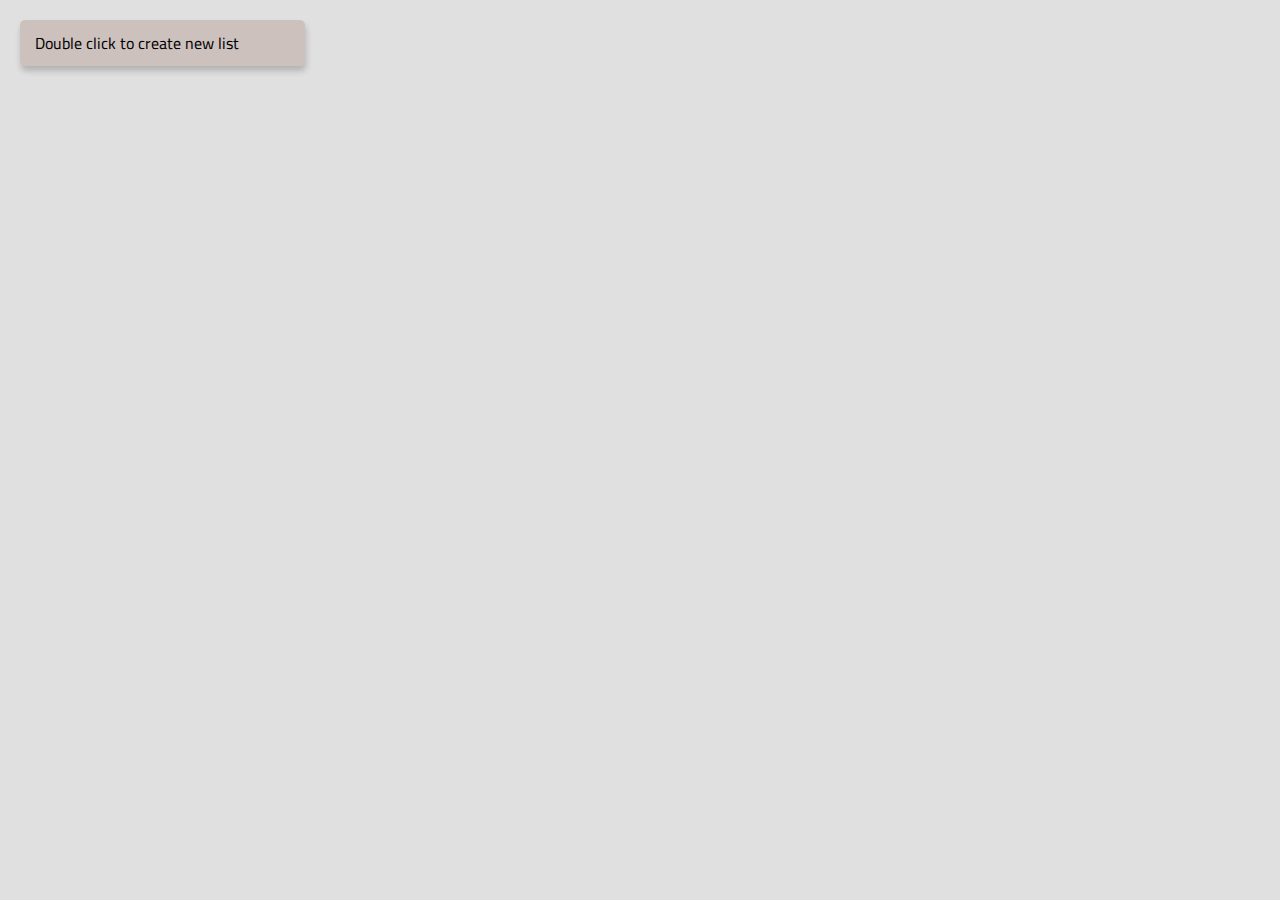
<file: index.html>
<!DOCTYPE html>
<html lang="en">
  <head>
    <meta charset="UTF-8" />
    <meta http-equiv="X-UA-Compatible" content="IE=edge" />
    <meta name="viewport" content="width=device-width, initial-scale=1.0" />
    <link rel="stylesheet" href="css/resetstyle.css" />
    <link rel="stylesheet" href="css/style.css" />
    <link rel="stylesheet" href="https://cdnjs.cloudflare.com/ajax/libs/font-awesome/5.13.0/css/all.min.css">
    <title>Combined shopping and to-do list</title>
  </head>
  <body>
    <div id="app">
      
      <div class="newBoard">
        <p>Double click to create new list</p>
      </div>
    </div>
    <script src="js/script.js"></script>
  </body>
</html>
</file>
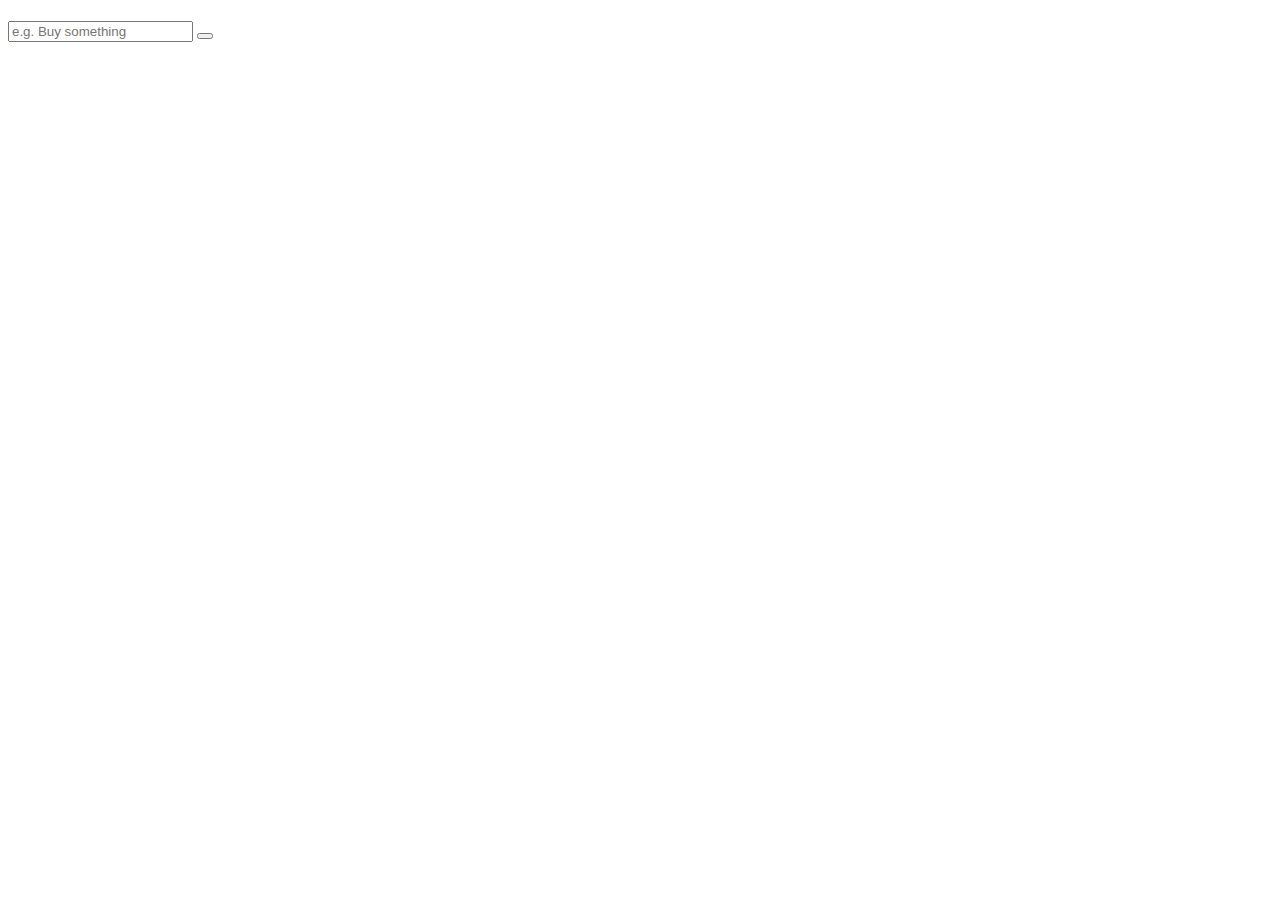
<file: rss/board.html>
<!DOCTYPE html>
<html lang="en">
<head>

</head>
<body>
    <div id="app">
        <div class="board">
          <div class="board__titleBox">
          <h4 class="board__title"></h4><i class="fas fa-times fa-sm hidden"></i>
          </div>
          <div class="board__form">
            <input class="board__input" type="text" placeholder="e.g. Buy something" />
            <button class="board__addButton"><i class="fas fa-plus fa-lg"></i></button>
          </div> 
        </div>
      </div>
          
</body>
</html>
</file>
<file: css/style.css>
@import url("https://fonts.googleapis.com/css2?family=Noto+Sans+Display:wght@400;700&display=swap");
@import url("https://fonts.googleapis.com/css2?family=Cairo:wght@400;700&display=swap");

:root {
  /* --primary-color: rgba(98, 20, 2, 0.31); */
  --primary-color: rgba(155, 155, 155, 0.31);
  --list-color: rgba(207, 166, 166, 0.42);
  --ghost-color: rgba(98, 20, 2, 0.15);
  --button-text-color: hsla(0, 0%, 24%, 1);
  --button-color: hsla(180, 31%, 91%, 1);
  --light-color: white;
  --dark-color: 	hsl(0, 0%, 66%);
  --placeholder-color: hsla(0, 0%, 66%, 0.6);
  --shadow: 1px 5px 6px rgba(0, 0, 0, 0.2);
  --ff-main: "Cairo", sans-serif;
  --radius: 5px;

}

body {
  background-color: var(--primary-color);
  font-family: var(--ff-main);
}

#app {
  display: flex;
  flex-direction: row;
  justify-content: left;
  flex-wrap: wrap
}

.board, .newBoard{
  width: 255px;
  background-color: var(--list-color);
  /* min-height: 75vh; */
  margin: 20px;
  border-radius: var(--radius);
  padding: 15px;
  box-shadow: var(--shadow);
}

.board__title {
  flex:0 0 auto;
  padding: 0 0 5px 0;
  font-size: 1.25rem;
  text-transform: capitalize;
  font-family: var(--ff-main);
  outline: none;
}

.board__form,
.list__item-block, 
.board__titleBox{
  display: flex;
}
.board__titleBox{
  justify-content: space-between;
}
.hidden{
  visibility: hidden;
}
.board__input {
  line-height: 1.2em;
  margin: 5px 0;
  border-radius: var(--radius) 0 0 var(--radius);
  flex: 1 0 auto;
  border-color: transparent;
  outline: none;
  font-family: var(--ff-main);
  font-size: 1rem;
  padding: 0 5px;
}

.board__addButton {
  flex: 0 0 35px;
  background-color: var(--button-color);
  color: var(--button-text-color);
  margin: 5px 0;
  border-radius: 0 var(--radius) var(--radius) 0;
  border-color: transparent;
  font-family: var(--ff-main);
  font-size: 1rem;
}

.board__addButton:hover {
  color: var(--button-color);
  background-color: var(--button-text-color);
  text-shadow: 6px 2px rgba(27, 27, 27, 0.2);
}

.list__item {
  background-color: var(--light-color);
  outline: none;
  margin: 5px 0px;
  padding: 10px;
  border-radius: var(--radius) 0 var(--radius) 0;
  cursor: pointer;
  overflow-wrap: break-word;
  flex: 0 0 auto;
  width: 190px;
  font-family: var(--ff-main);
  box-shadow: var(--shadow);
}

.list__item[done="true"] {
  text-decoration: line-through;
  text-decoration-color: green;
  color: var(--dark-color);
}

.list__item-block i{
  flex: 0 0 auto;
  align-self: center;
  margin: auto;
}
.board__titleBox i {
  flex: 0 0 auto;

}

::placeholder { /* Chrome, Firefox, Opera, Safari 10.1+ */
  color: var(--placeholder-color);
}

:-ms-input-placeholder { /* Internet Explorer 10-11 */
  color: var(--placeholder-color);
}

::-ms-input-placeholder { /* Microsoft Edge */
  color: var(--placeholder-color);
}


.list__item-block i:hover {
  color: white;
  text-shadow: 6px 2px rgba(255, 255, 255, 0.3);
}


.newBoard {
  background-color: var(--ghost-color) !important;
  /* flex-basis: 400px; */
  align-self: flex-start;
}
</file>
<file: css/resetstyle.css>
/* http://meyerweb.com/eric/tools/css/reset/
v2.0 | 20110126
License: none (public domain)
*/
html, body, div, span, applet, object, iframe,
h1, h2, h3, h4, h5, h6, p, blockquote, pre,
a, abbr, acronym, address, big, cite, code,
del, dfn, em, img, ins, kbd, q, s, samp,
small, strike, strong, sub, sup, tt, var,
b, u, i, center,
dl, dt, dd, ol, ul, li,
fieldset, form, label, legend,
table, caption, tbody, tfoot, thead, tr, th, td,
article, aside, canvas, details, embed,
figure, figcaption, footer, header, hgroup, 
menu, nav, output, ruby, section, summary,
time, mark, audio, video {
    margin: 0;
    padding: 0;
    border: 0;
    font-size: 100%;
    font: inherit;
    vertical-align: baseline;
}
/* HTML5 display-role reset for older browsers */
article, aside, details, figcaption, figure, 
footer, header, hgroup, menu, nav, section {
    display: block;
}
body {
    line-height: 1;
}
ol, ul {
    list-style: none;
}
blockquote, q {
    quotes: none;
}
blockquote:before, blockquote:after,
q:before, q:after {
    content: '';
    content: none;
}
table {
    border-collapse: collapse;
    border-spacing: 0;
}
</file>
